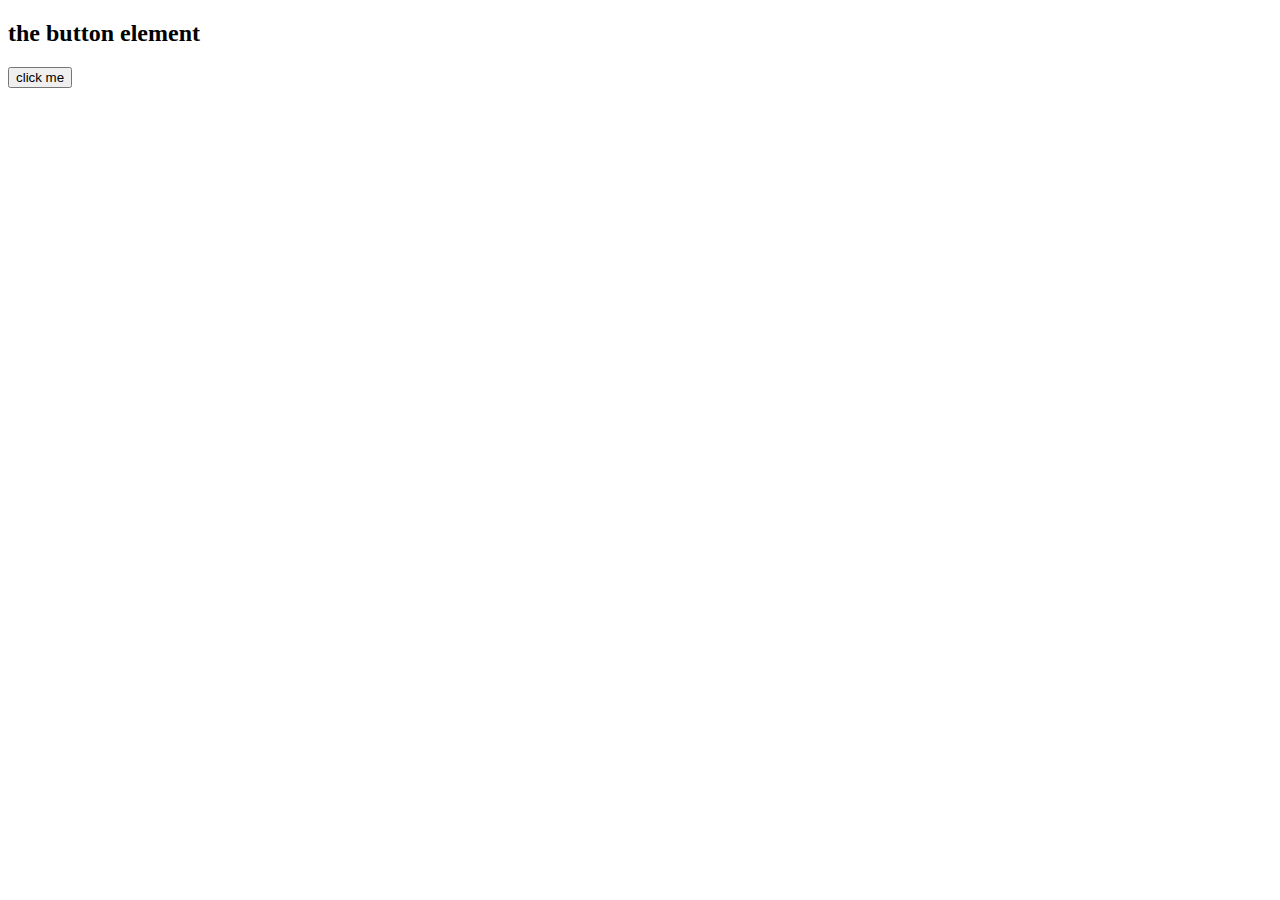
<file: browser.js/index.html>
<!DOCTYPE html>
<html>
    <head>
        <title>Practice JS</title>
        <script src="browser.js"></script>
     </head>
    <body>
        <h2>the button element</h2>
        <button type= "button" onclick="addTwo()">click me</button>
    </body>
</html>
</file>
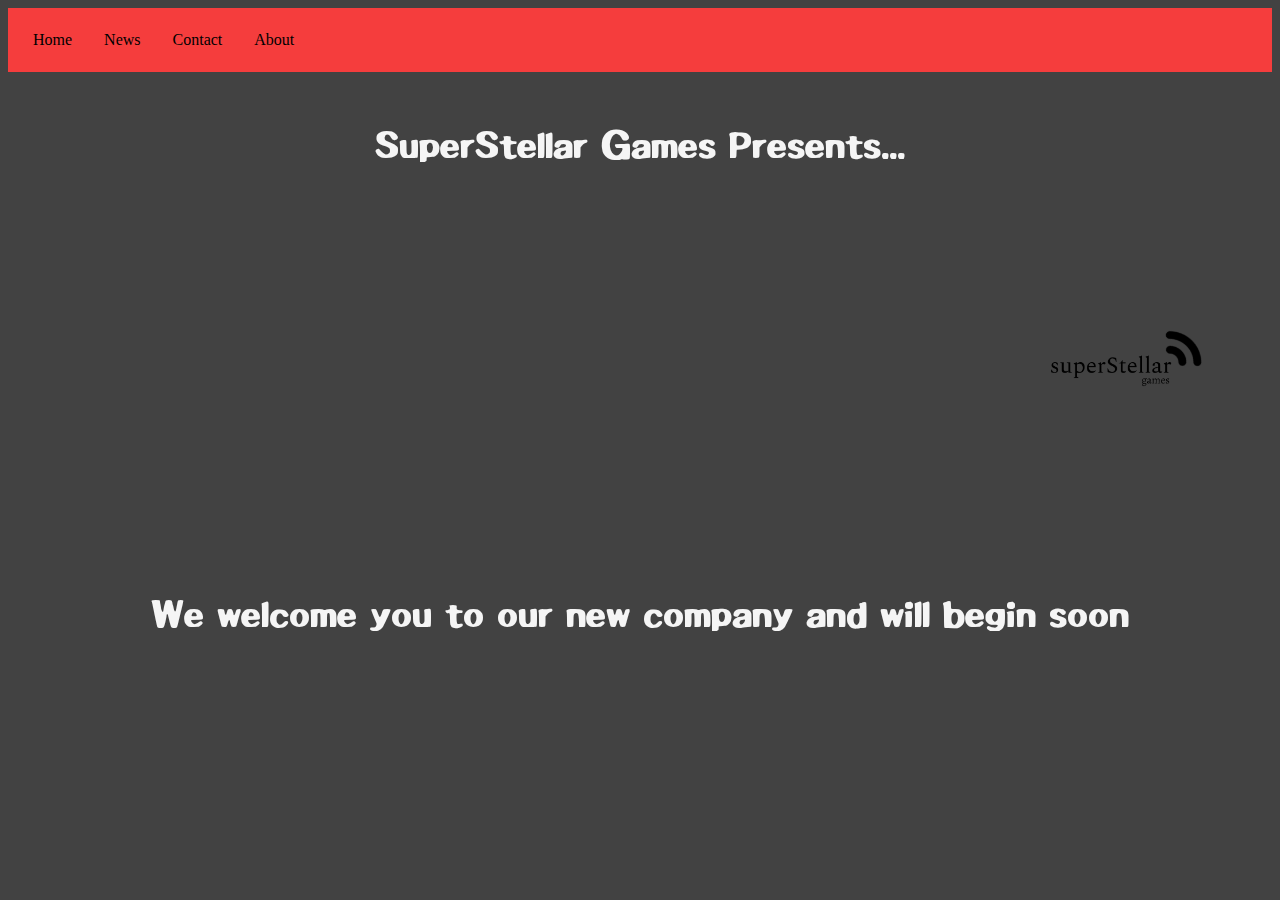
<file: gameweb/index.html>
<!DOCTYPE html>
<html lang="en">
<head>
   <meta charset="UTF-8">
   <meta name="viewport" content="width=device-width, initial-scale=1.0">
   <meta http-equiv="X-UA-Compatible" content="ie=edge">
   <link rel="stylesheet" type="text/css" href="style.css">
   <title>Super Stellar Games</title>
</head>

<ul>
    <li><a href="#home">Home</a></li>
    <li><a href="#news">News</a></li>
    <li><a href="#contact">Contact</a></li>
    <li><a href="#about">About</a></li>
    <img src="gameweb.png" width="42" height="42">
  </ul>
  <div>
      <p>
          SuperStellar Games Presents...
      </p>
  </div>
<body>
    <iframe width="560" height="315" src="https://www.youtube.com/embed/SmlaYjnPVI4" frameborder="0" allow="accelerometer; autoplay; encrypted-media; gyroscope; picture-in-picture" allowfullscreen></iframe>
</body> <p> We welcome you to our new company and will begin soon</p>
<h2>
</h2>
</html>
</file>
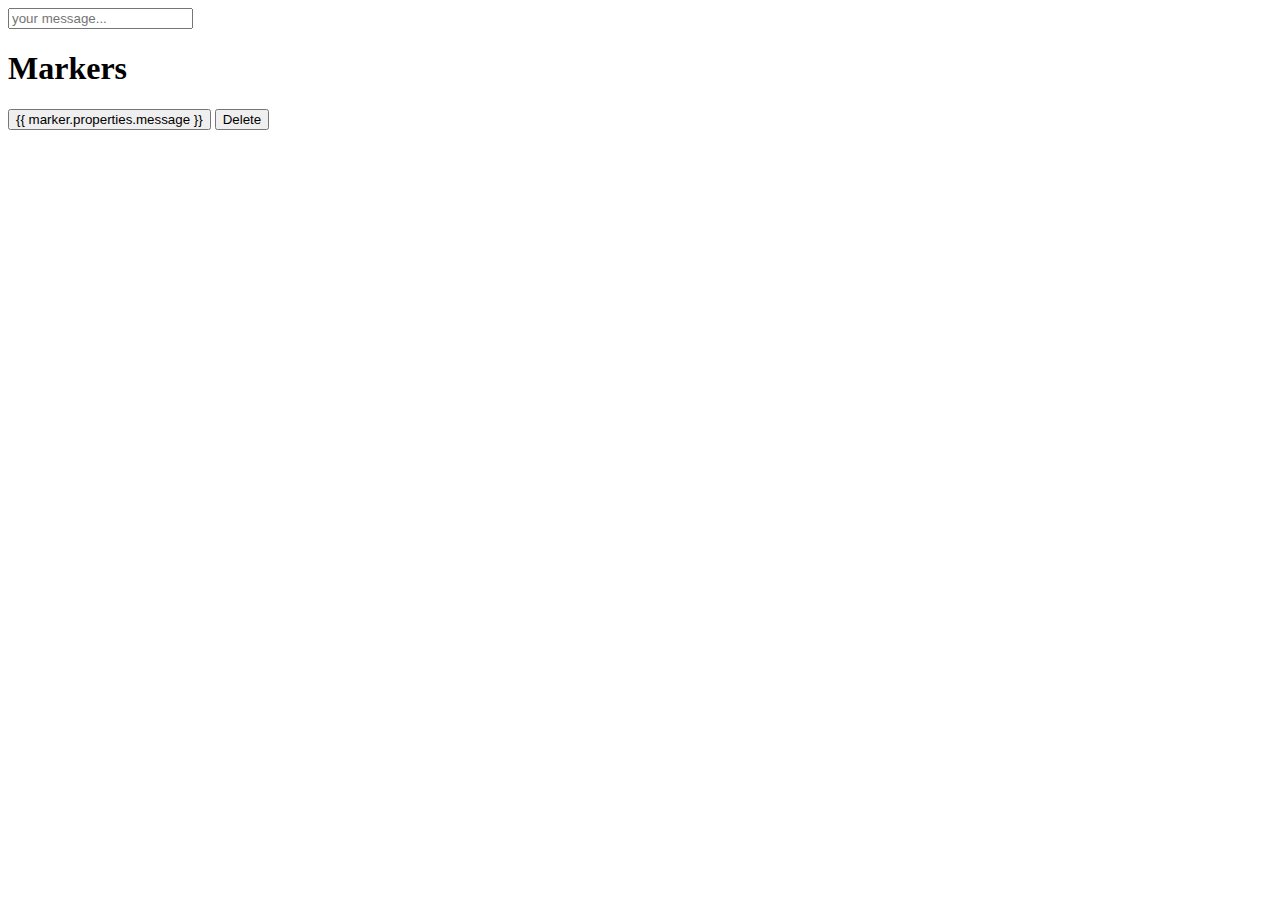
<file: mapapp/map-box.component.html>
<!DOCTYPE html>
<html lang="en">
<head>
    <meta charset="UTF-8">
    <meta name="viewport" content="width=device-width, initial-scale=1.0">
    <meta http-equiv="X-UA-Compatible" content="ie=edge">
    <title>Document</title>
</head>
<body>
        <input type="text" [(ngmodel)]="message" placeholder="your message...">
        <h1>Markers</h1>
        <div *ngfor="let marker of markers | async">
          <button (click)="flyTo(marker)">{{ marker.properties.message }}</button>
          <button (click)="removeMarker(marker)">Delete</button>
        </div>
        
        <div class="map" id="map"></div>
</body>
</html>
</file>
<file: gameweb/style.css>
@font-face{
    src: url(fonts/p5hatty.ttf);
    font-family:p5;
}
html{
    background-color: rgb(66, 66, 66);
}
ul{
    
    list-style-type: none;
    margin: 0px;
    padding: 9px;
    overflow: hidden;
    background-color: rgb(245, 61, 61);
   
}

li{
    float: left;
}
li a {
    text-decoration: none;
    color:black;
    display:block;
    text-align:center;
    padding: 14px 16px;
    float:right;    
}
 img{
    width: 460px;
    height:auto;
    position: fixed;
    bottom: 328px;
    right: -111px;
}
iframe{
    display:block;
    margin: 25px auto;
    
}
p{
    font-family: p5;
    color:whitesmoke;
    text-align:center;
    font-size: 50px;
}
</file>
